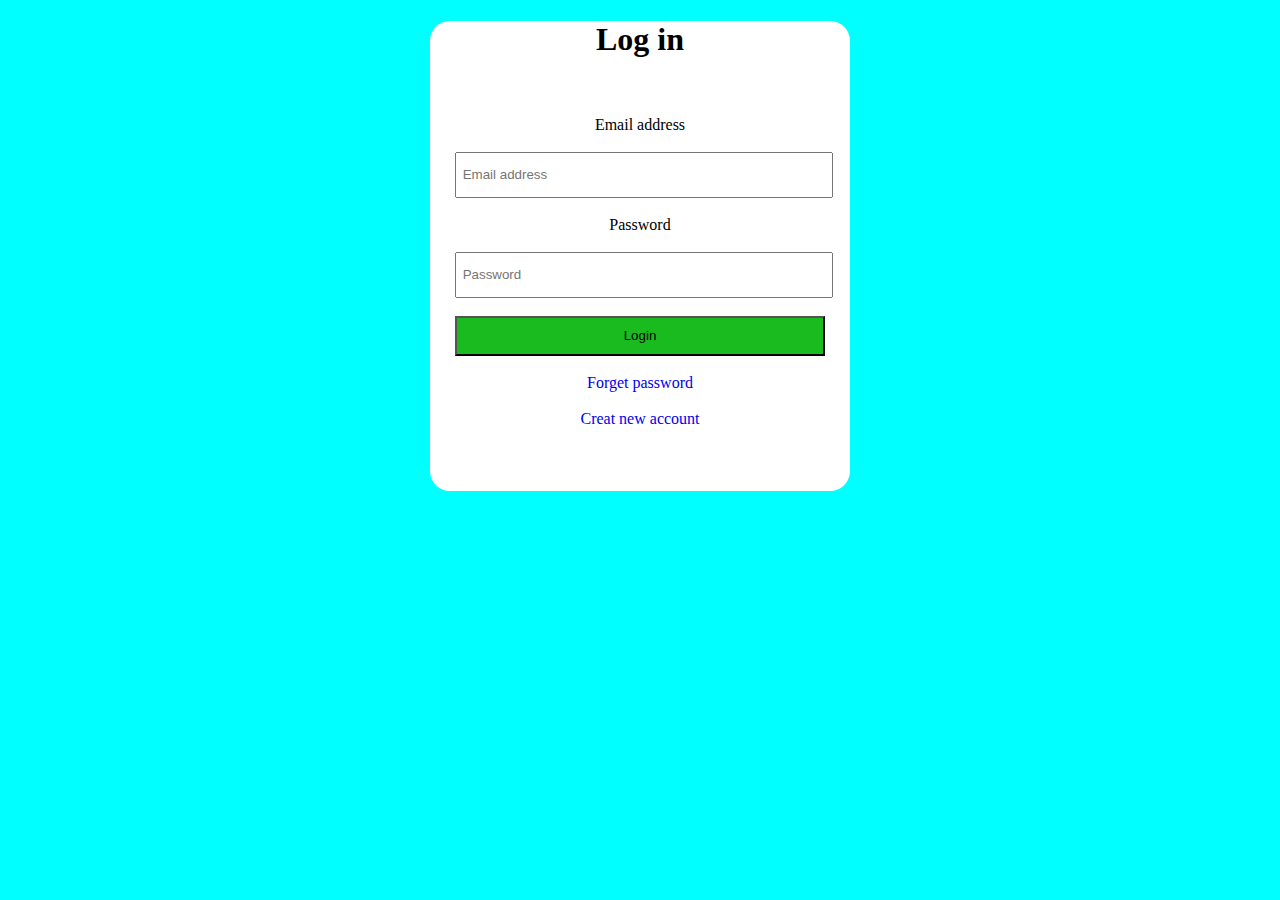
<file: Home task 4/index.html>
<!DOCTYPE html>
<html>
<head>
	<meta charset="utf-8">
	<meta name="viewport" content="width=device-width, initial-scale=1">
	<title>my profile</title>
<link rel="stylesheet" href="Style/Style.css">

</head>
<body bgcolor="aqua">
		<div class="bbc" align="center" >

			<h1> Log in</h1><br><br>

				<form>
					
					<label for="username" > Email address</label ><br><br>

						<input type ="text" name="Email address" placeholder=" Email address" required><br><br>

						<label  for="password"> Password</label><br><br>

						<input type="password"placeholder=" Password" required><br><br> 

<input type="submit" class="button" value="Login"><br><br>
					
						<a target="blink" class="trtt" href="html/forget password.html"> Forget password</a><br><br>

						<a target="blink" class="textt" href="html/new account create.html">Creat new account</a>




				</form>


</div>


</body>
</html>
</file>
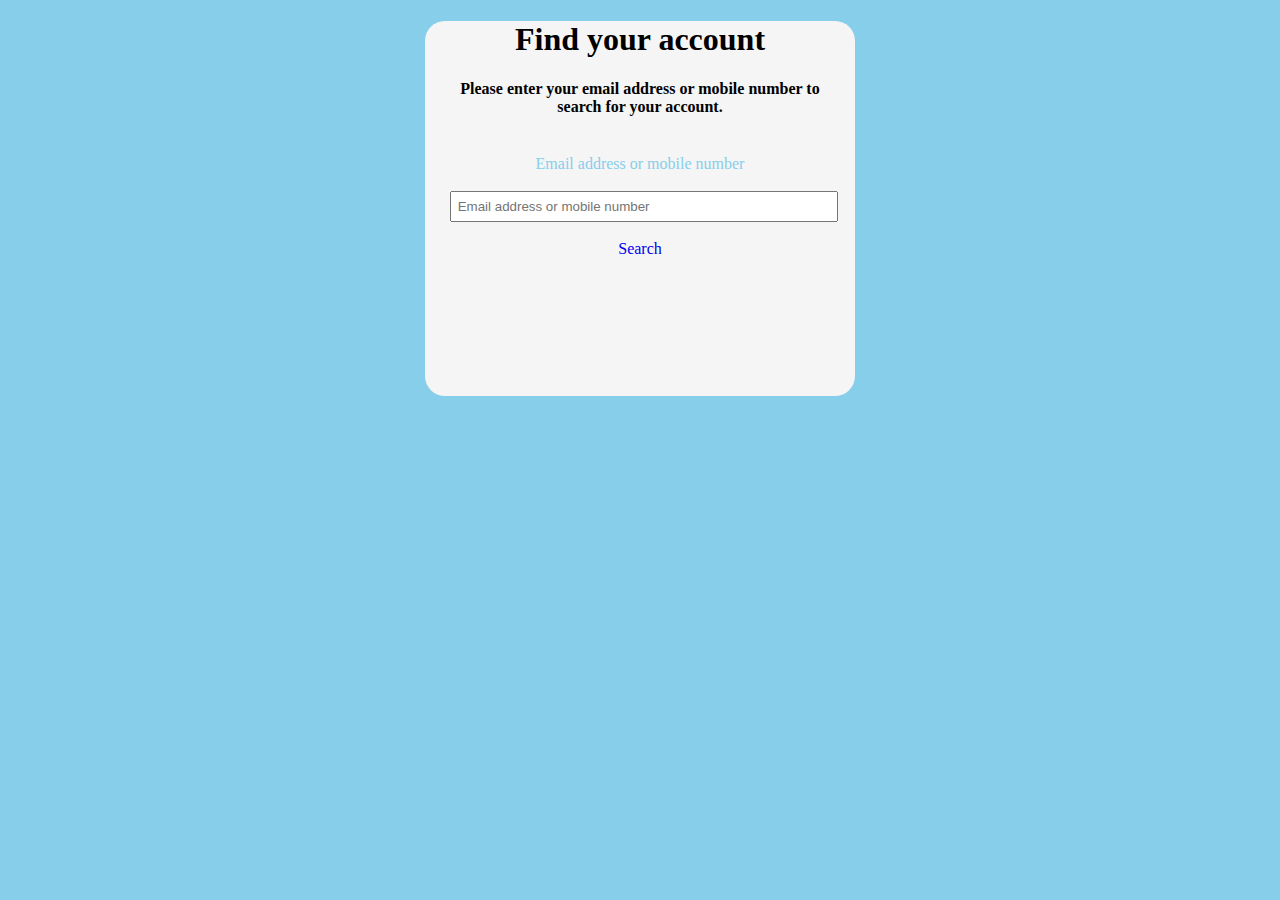
<file: Home task 4/html/forget password.html>
<!DOCTYPE html>
<html>
<head>
	<meta charset="utf-8">
	<meta name="viewport" content="width=device-width, initial-scale=1">
	<title>Account finding</title>
<link rel="stylesheet" href="../Style/forget style.css">

</head>
<body bgcolor="skyblue">
<div align="center">
	<form>
<h1>Find your account</h1>
<h4>Please enter your email address or mobile number to search for your account.</h4><br>
			

			<label for="text" > Email address or mobile number</label><br><br>
				<input type="text" name="Email address or mobile number" placeholder=" Email address or mobile number" required><br><br>
					<span > <a class="utf" href="#">Search</a></span>
					</form>

</div>

</body>
</html>
</file>
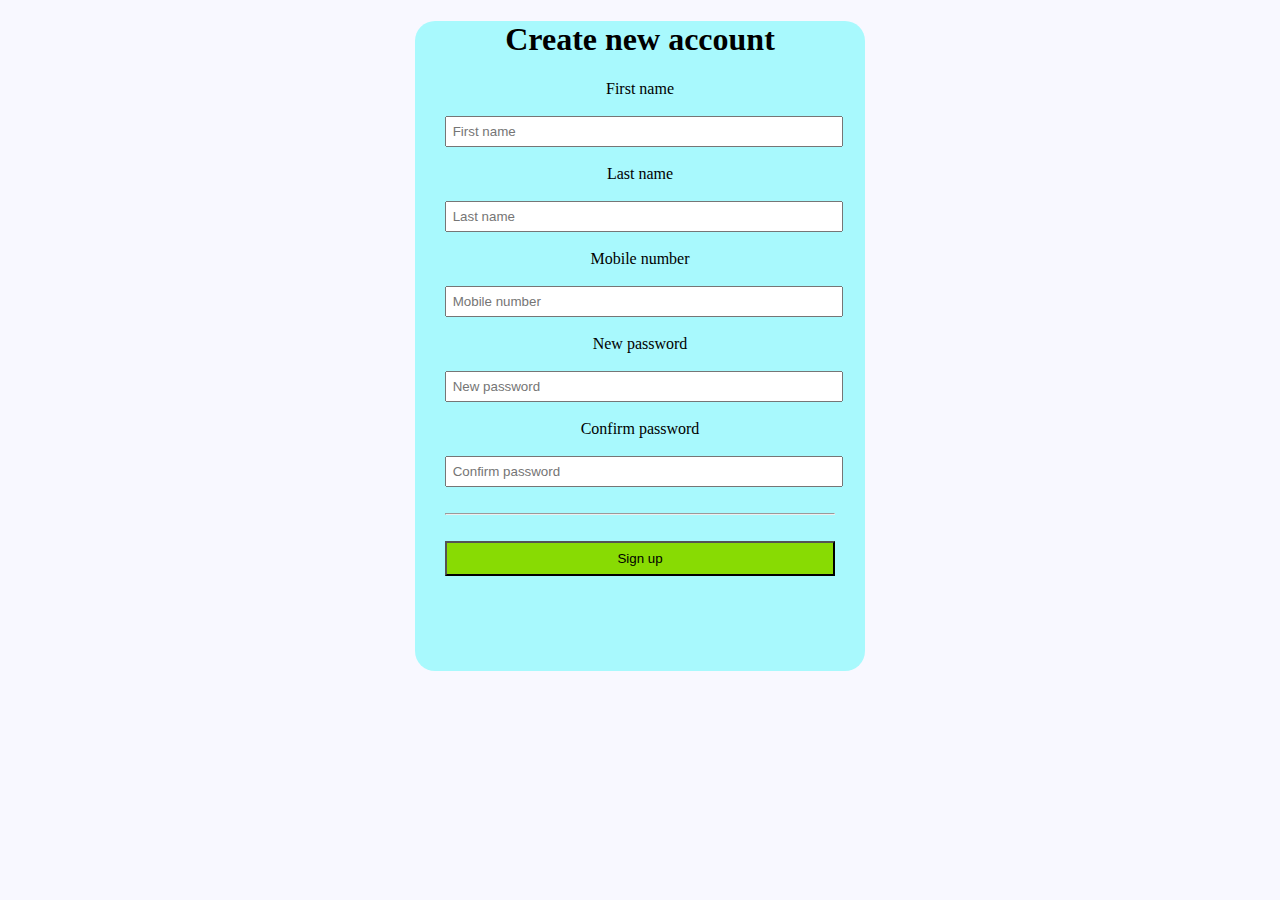
<file: Home task 4/html/new account create.html>
<!DOCTYPE html>
<html>
<head>
	<meta charset="utf-8">
	<meta name="viewport" content="width=device-width, initial-scale=1">
	<title>new account creating</title>
<link rel="stylesheet" href="../Style/new account style.css">


</head>
<body bgcolor="ghostwhite">

			<div align="center">
				<h1>Create new account</h1>
					<form>
							<label for="first name">First name</label><br><br>
							<input type="text" name="First name" placeholder=" First name" required><br><br>
							<label for="first name">Last name</label><br><br>
							<input type="text" name="last name" placeholder=" Last name" required><br><br>
							<label for="first name">Mobile number</label><br><br>
							<input type="text" name="Mobile number" placeholder=" Mobile number" required><br><br>
							<label for="New passworde">New password</label><br><br>
						
							<input type="password" name="New password" placeholder=" New password" required><br><br>


							<label  for="Confirm password"  >Confirm password</label><br><br>
							<input type="password" name="Confirm password" placeholder=" Confirm password" required><br><br><hr><br>




							<input type="submit" class="button" value="Sign up">



			</form>
			</div>
</body>
</html>
</file>
<file: Home task 4/Style/Style.css>
form,label,input,button



 label{
    width: 370px;
    height: 40px;
    box-decoration-break: clone;
}


.button{
    background-color: #19bb1e;
    cursor: pointer;
    
}
div{
background-color: rgb(255, 255, 255);
width: 420PX;
height: 150PX;

border: 1px blue;
border-radius: 20px;
padding-bottom: 320px;
margin-left: auto;
margin-right: auto;
margin-top: 10px;
margin-bottom: 10px;




}



.trtt{text-decoration: none;

}
.textt{text-decoration: none;
}

input[type="submit"]:hover{
    background-color: rgb(31, 231, 164);
}
</file>
<file: Home task 4/Style/forget style.css>
form,label,input,button

	 {

		width: 380px;
		height: 25px;
	}


	label{
		color: skyblue;
	}
	div{
		background-color:whitesmoke;
		width: 430px;
		
		border: 1px blue;
	border-radius: 20px;
	padding-bottom: 350px;
	margin-left: auto;
	margin-right: auto;
	margin-top: 3px;
	margin-bottom: 3px;
	

	}

	.utf{
		text-decoration: none;
	}
</file>
<file: Home task 4/Style/new account style.css>
form,label,input,button

	 {
	 	position: relative;

		width: 390px;
		height: 25px;
	}


div{
		background-color:rgb(168, 249, 253);
			width: 450PX;
	height: 300PX;

	
		border-radius: 20px;
			padding-bottom: 350px;
				margin-left: auto;
		margin-right: auto;
			margin-top: 10px;
		margin-bottom: 10px;
		

	

}



	.button {
					background-color: #88db03;
			cursor: pointer;
			height: 35px;

		
	}
</file>
